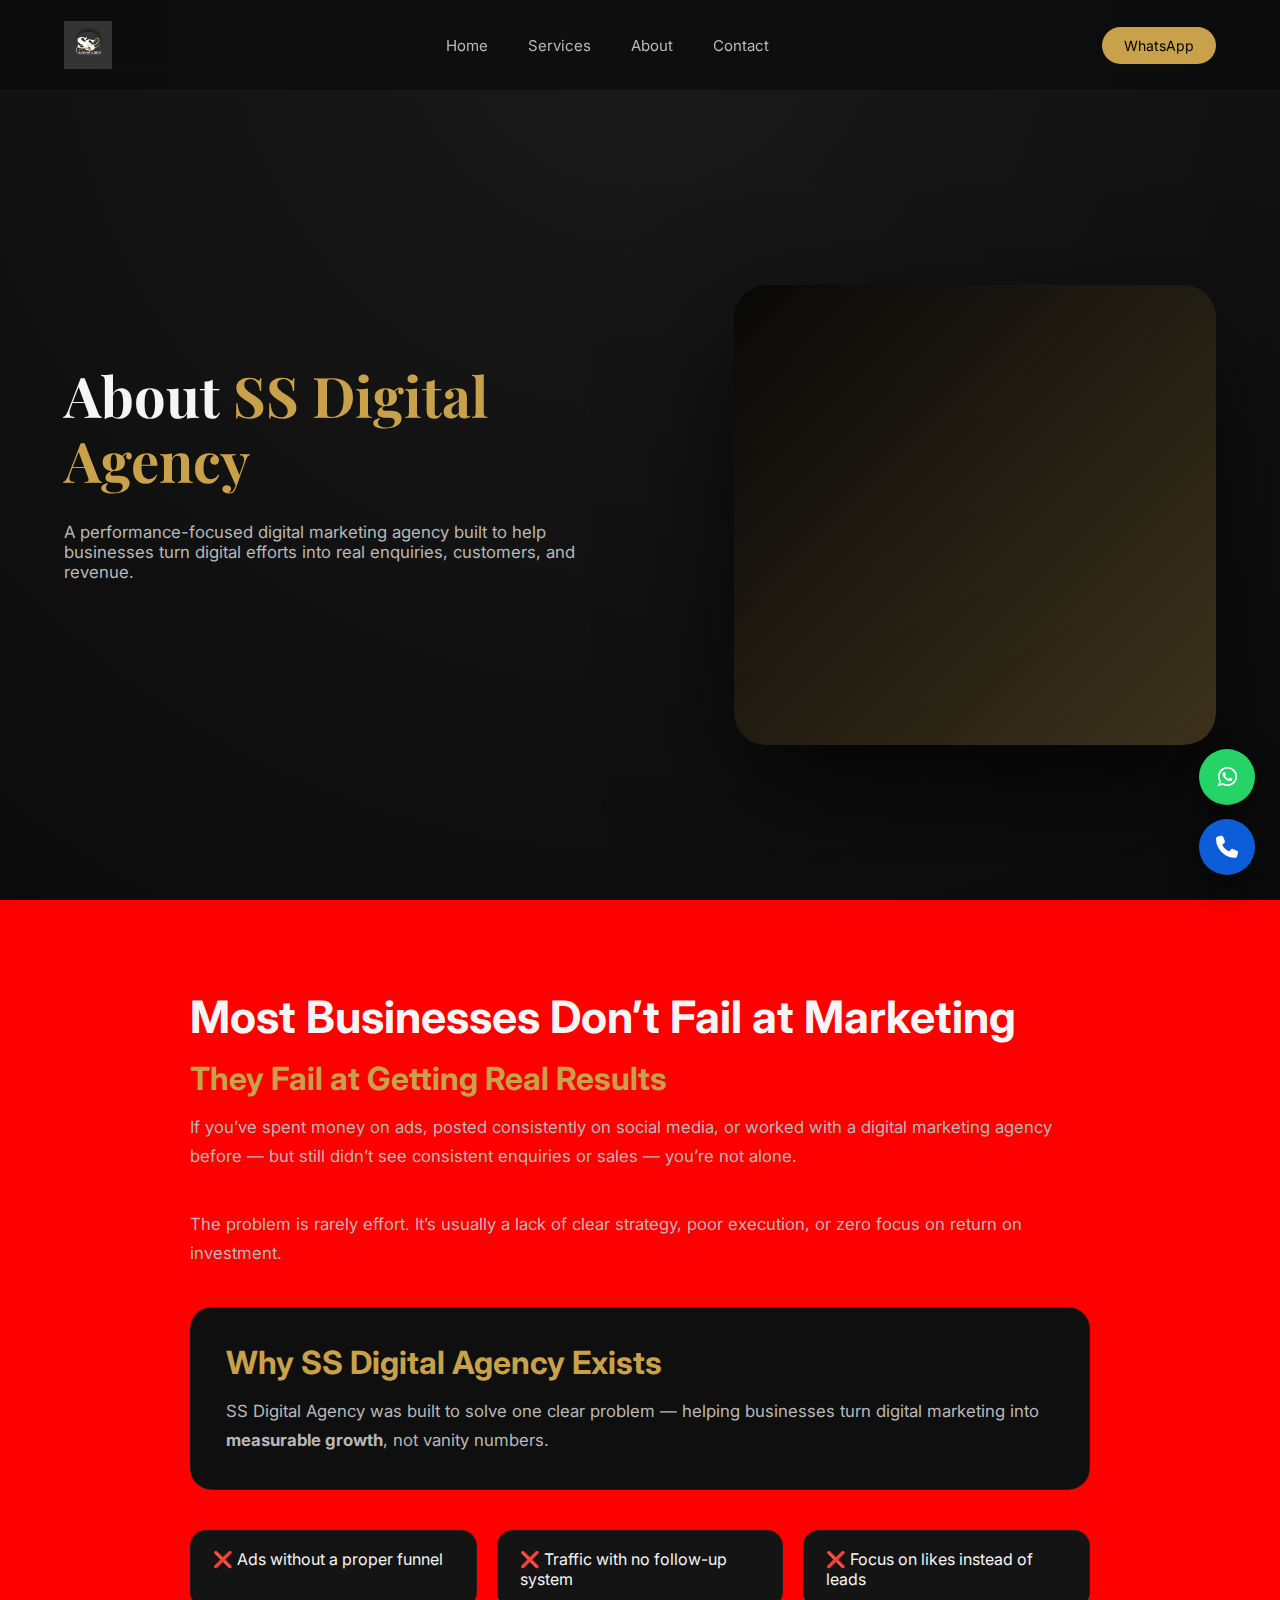
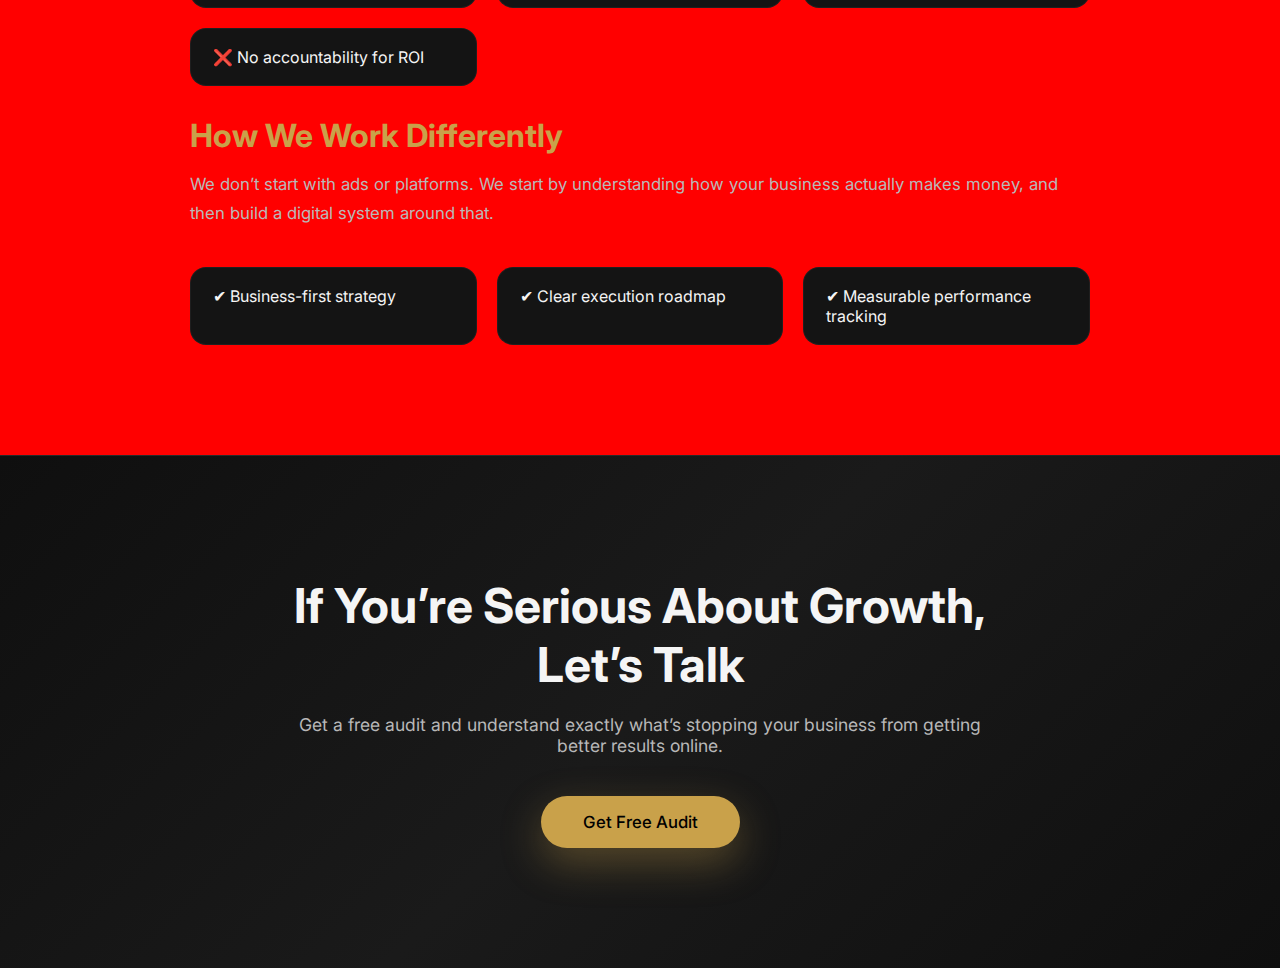
<file: about.html>
<!DOCTYPE html>
<html lang="en">
<head>
  <meta charset="UTF-8" />
  <title>About Us | SS Digital Agency</title>
  <meta name="viewport" content="width=device-width, initial-scale=1.0" />

  <!-- GOOGLE FONTS -->
  <link href="https://fonts.googleapis.com/css2?family=Playfair+Display:wght@600;700&family=Inter:wght@300;400;500;600&display=swap" rel="stylesheet">

  <!-- FONT AWESOME -->
  <link rel="stylesheet" href="https://cdnjs.cloudflare.com/ajax/libs/font-awesome/6.5.0/css/all.min.css"/>

  <!-- MAIN CSS -->
  <link rel="stylesheet" href="css/style.css">
</head>

<body>

<!-- HEADER -->
<header class="site-header">
  <div class="container header-inner">
    <img src="images/logo.png" class="logo" alt="SS Digital Agency">

    <nav class="nav">
      <a href="index.html">Home</a>
      <a href="services.html">Services</a>
      <a href="about.html">About</a>
      <a href="contact.html">Contact</a>
    </nav>

    <a href="https://wa.me/917009279013" class="header-btn">
      WhatsApp
    </a>
  </div>
</header>

<!-- HERO -->
<section class="hero">
  <div class="container hero-grid">
    <div class="hero-text">
      <h1>
        About <span>SS Digital Agency</span>
      </h1>

      <p>
        A performance-focused digital marketing agency built to help
        businesses turn digital efforts into real enquiries,
        customers, and revenue.
      </p>
    </div>

    <div class="hero-visual">
      <div class="hero-image-card home-hero-image">
        <div class="hero-image-overlay"></div>
      </div>
    </div>
  </div>
</section>

<!-- ABOUT STORY (SINGLE FLOW) -->
<section class="about-story">
  <div class="container about-story-flow">

    <div class="story-block">
      <h2>Most Businesses Don’t Fail at Marketing</h2>
      <h3>They Fail at Getting Real Results</h3>

      <p>
        If you’ve spent money on ads, posted consistently on social media,
        or worked with a digital marketing agency before — but still didn’t
        see consistent enquiries or sales — you’re not alone.
      </p>
    </div>

    <div class="story-block">
      <p>
        The problem is rarely effort.
        It’s usually a lack of clear strategy, poor execution,
        or zero focus on return on investment.
      </p>
    </div>

    <div class="story-block highlight">
      <h3>Why SS Digital Agency Exists</h3>
      <p>
        SS Digital Agency was built to solve one clear problem —
        helping businesses turn digital marketing into
        <strong>measurable growth</strong>, not vanity numbers.
      </p>
    </div>

    <div class="story-grid">
      <div>❌ Ads without a proper funnel</div>
      <div>❌ Traffic with no follow-up system</div>
      <div>❌ Focus on likes instead of leads</div>
      <div>❌ No accountability for ROI</div>
    </div>

    <div class="story-block">
      <h3>How We Work Differently</h3>
      <p>
        We don’t start with ads or platforms.
        We start by understanding how your business actually makes money,
        and then build a digital system around that.
      </p>
    </div>

    <div class="story-grid">
      <div>✔ Business-first strategy</div>
      <div>✔ Clear execution roadmap</div>
      <div>✔ Measurable performance tracking</div>
    </div>

  </div>
</section>

<!-- CTA -->
<section class="final-cta">
  <div class="final-cta-inner">
    <h2>If You’re Serious About Growth, Let’s Talk</h2>
    <p>
      Get a free audit and understand exactly what’s stopping your
      business from getting better results online.
    </p>

    <!-- REPLACE GOOGLE FORM LINK BELOW -->
    <a href="https://forms.gle/9ZebWXnMUH16nyGh6" class="cta-btn" target="_blank">
      Get Free Audit
    </a>
  </div>
</section>

<!-- FLOATING BUTTONS -->
<div class="floating-actions">
  <a href="https://wa.me/917009279013" class="float-btn whatsapp">
    <i class="fab fa-whatsapp"></i>
  </a>

  <a href="tel:7009279013" class="float-btn call">
    <i class="fas fa-phone"></i>
  </a>
</div>

</body>
</html>
</file>
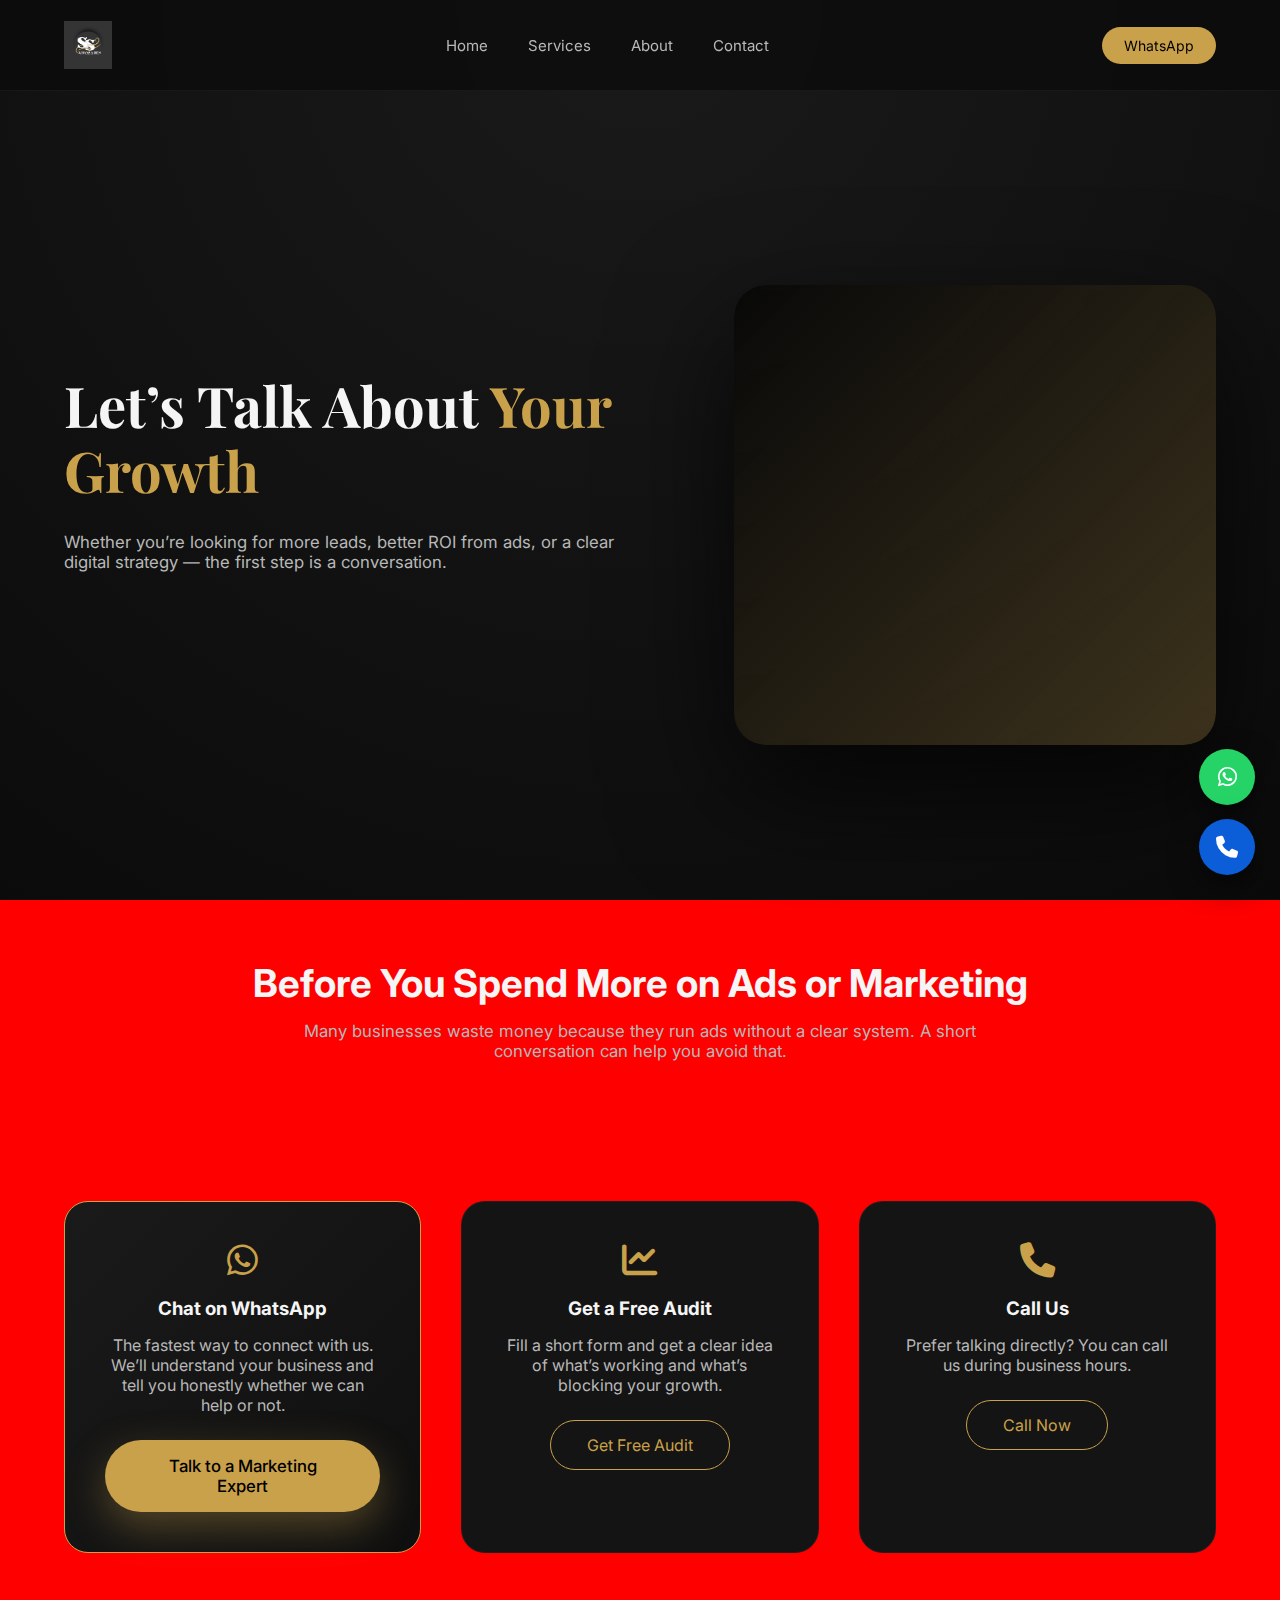
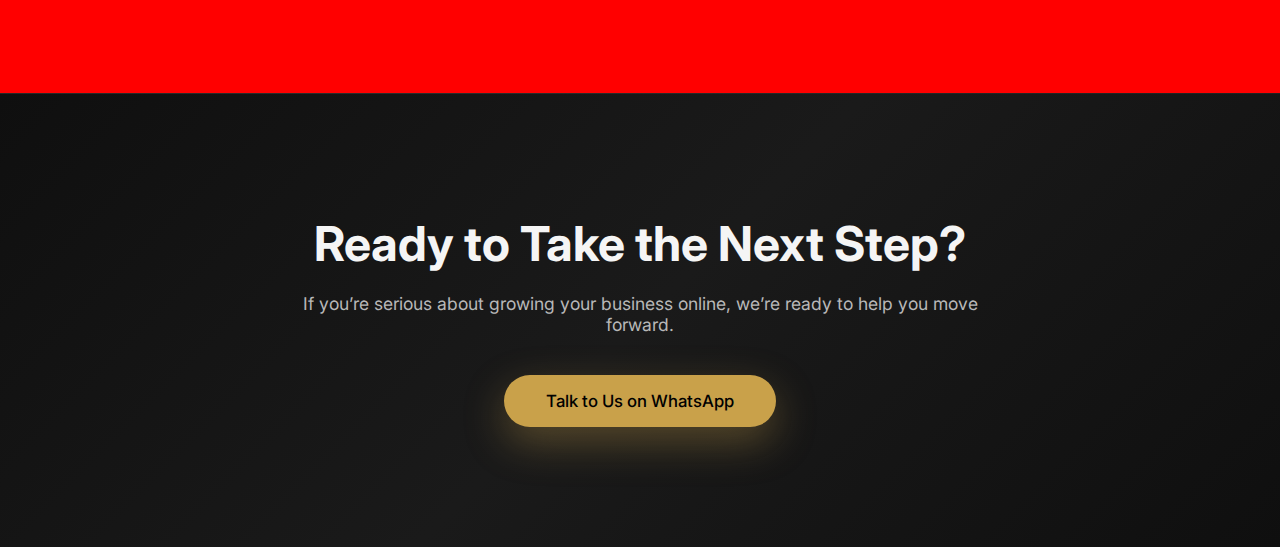
<file: contact.html>
<!DOCTYPE html>
<html lang="en">
<head>
  <meta charset="UTF-8" />
  <title>Contact Us | SS Digital Agency</title>
  <meta name="viewport" content="width=device-width, initial-scale=1.0" />

  <!-- GOOGLE FONTS -->
  <link href="https://fonts.googleapis.com/css2?family=Playfair+Display:wght@600;700&family=Inter:wght@300;400;500;600&display=swap" rel="stylesheet">

  <!-- FONT AWESOME -->
  <link rel="stylesheet" href="https://cdnjs.cloudflare.com/ajax/libs/font-awesome/6.5.0/css/all.min.css"/>

  <!-- MAIN CSS -->
  <link rel="stylesheet" href="css/style.css">
</head>

<body>

<!-- HEADER -->
<header class="site-header">
  <div class="container header-inner">
    <img src="images/logo.png" class="logo" alt="SS Digital Agency">

    <nav class="nav">
      <a href="index.html">Home</a>
      <a href="services.html">Services</a>
      <a href="about.html">About</a>
      <a href="contact.html">Contact</a>
    </nav>

    <a href="https://wa.me/917009279013" class="header-btn">
      WhatsApp
    </a>
  </div>
</header>

<!-- HERO -->
<section class="hero">
  <div class="container hero-grid">
    <div class="hero-text">
      <h1>
        Let’s Talk About <span>Your Growth</span>
      </h1>

      <p>
        Whether you’re looking for more leads, better ROI from ads,
        or a clear digital strategy — the first step is a conversation.
      </p>
    </div>

    <div class="hero-visual">
      <div class="hero-image-card home-hero-image">
        <div class="hero-image-overlay"></div>
      </div>
    </div>
  </div>
</section>

<!-- CONTACT OPTIONS -->

<section class="contact-intro">
  <div class="container">
    <h2>Before You Spend More on Ads or Marketing</h2>
    <p>
      Many businesses waste money because they run ads without a clear system.
      A short conversation can help you avoid that.
    </p>
  </div>
</section>


<section class="contact-options">
  <div class="container contact-grid">

    <!-- WhatsApp -->
    <div class="contact-card highlight">
      <i class="fab fa-whatsapp"></i>
      <h3>Chat on WhatsApp</h3>
<p>
  The fastest way to connect with us.
  We’ll understand your business and tell you honestly
  whether we can help or not.
</p>
      <a href="https://wa.me/917009279013" class="cta-btn">
Talk to a Marketing Expert
      </a>
    </div>

    <!-- Free Audit -->
    <div class="contact-card">
      <i class="fas fa-chart-line"></i>
      <h3>Get a Free Audit</h3>
      <p>
        Fill a short form and get a clear idea of
        what’s working and what’s blocking your growth.
      </p>
      <!-- REPLACE GOOGLE FORM LINK -->
      <a href="https://forms.gle/9ZebWXnMUH16nyGh6" target="_blank" class="cta-outline">
        Get Free Audit
      </a>
    </div>

    <!-- Call -->
    <div class="contact-card">
      <i class="fas fa-phone"></i>
      <h3>Call Us</h3>
      <p>
        Prefer talking directly?
        You can call us during business hours.
      </p>
      <a href="tel:7009279013" class="cta-outline">
        Call Now
      </a>
    </div>

  </div>
</section>

<!-- CTA FINAL -->
<section class="final-cta">
  <div class="final-cta-inner">
    <h2>Ready to Take the Next Step?</h2>
    <p>
      If you’re serious about growing your business online,
      we’re ready to help you move forward.
    </p>

    <a href="https://wa.me/917009279013" class="cta-btn">
      Talk to Us on WhatsApp
    </a>
  </div>
</section>

<!-- FLOATING BUTTONS -->
<div class="floating-actions">
  <a href="https://wa.me/917009279013" class="float-btn whatsapp">
    <i class="fab fa-whatsapp"></i>
  </a>

  <a href="tel:7009279013" class="float-btn call">
    <i class="fas fa-phone"></i>
  </a>
</div>

</body>
</html>
</file>
<file: css/style.css>
body {
  background: red !important;
}






/* RESET */
* {
  margin: 0;
  padding: 0;
  box-sizing: border-box;
}

body {
  font-family: 'Inter', sans-serif;
  background: #0b0b0b;
  color: #f5f5f5;
  overflow-x: hidden;
}

.container {
  width: 90%;
  max-width: 1300px;
  margin: auto;
}

/* HEADER */
.site-header {
  position: fixed;
  top: 0;
  width: 100%;
  z-index: 1000;
  background: rgba(10, 10, 10, 0.7);
  backdrop-filter: blur(12px);
  border-bottom: 1px solid rgba(255,255,255,0.05);
}

.header-inner {
  height: 90px;
  display: flex;
  align-items: center;
  justify-content: space-between;
}

.logo {
  height: 48px;
}

.nav a {
  margin: 0 18px;
  color: #b8b8b8;
  text-decoration: none;
  font-size: 15px;
}

.nav a:hover {
  color: #c9a14a;
}

.header-btn {
  background: #c9a14a;
  color: #000;
  padding: 10px 22px;
  border-radius: 30px;
  text-decoration: none;
  font-size: 14px;
}

/* HERO */
.hero {
  min-height: 100vh;
  display: flex;
  align-items: center;
  padding-top: 90px;
  background: radial-gradient(circle at top, #1a1a1a, #0b0b0b);
}

.hero-grid {
  display: grid;
  grid-template-columns: 1.1fr 0.9fr;
  gap: 80px;
  align-items: center;
}

.hero h1 {
  font-family: 'Playfair Display', serif;
  font-size: 3.5rem;
  line-height: 1.15;
}

.hero h1 span {
  color: #c9a14a;
}

.hero p {
  margin: 30px 0 45px;
  color: #b8b8b8;
  font-size: 1.05rem;
  max-width: 550px;
}

.hero-actions a {
  margin-right: 15px;
  padding: 14px 32px;
  border-radius: 40px;
  text-decoration: none;
  font-size: 15px;
}

.btn-primary {
  background: #c9a14a;
  color: #000;
}

.btn-outline {
  border: 1px solid #c9a14a;
  color: #c9a14a;
}

.hero-visual {
  position: relative;
  height: 420px;
}

.hero-glow {
  width: 320px;
  height: 320px;
  background: radial-gradient(circle, rgba(201,161,74,0.3), transparent 70%);
  border-radius: 50%;
  filter: blur(80px);
  animation: glow 6s infinite ease-in-out;
}

@keyframes glow {
  0% { transform: scale(1); }
  50% { transform: scale(1.15); }
  100% { transform: scale(1); }
}

/* FLOATING BUTTONS */
.floating-actions {
  position: fixed;
  right: 25px;
  bottom: 25px;
  display: flex;
  flex-direction: column;
  gap: 14px;
  z-index: 999;
}

.float-btn {
  width: 56px;
  height: 56px;
  border-radius: 50%;
  display: flex;
  align-items: center;
  justify-content: center;
  color: #fff;
  font-size: 22px;
  text-decoration: none;
  box-shadow: 0 12px 30px rgba(0,0,0,0.5);
}

.float-btn.whatsapp {
  background: #25D366;
  animation: pulse 2s infinite;
}

.float-btn.call {
  background: #0b5ed7;
  animation: bounce 2.5s infinite;
}

@keyframes pulse {
  0% { transform: scale(1); }
  50% { transform: scale(1.08); }
  100% { transform: scale(1); }
}

@keyframes bounce {
  0%,100% { transform: translateY(0); }
  50% { transform: translateY(-6px); }
}

/* RESPONSIVE */
@media (max-width: 900px) {
  .hero-grid {
    grid-template-columns: 1fr;
    text-align: center;
  }

  .hero h1 {
    font-size: 2.4rem;
  }

  .nav {
    display: none;
  }
}




/* ================================
   SERVICES PAGE
================================ */

.services-section {
  padding: 120px 0;
  background: #0b0b0b;
}

.services-grid {
  display: grid;
  grid-template-columns: repeat(auto-fit, minmax(280px, 1fr));
  gap: 35px;
}

.service-card {
  background: #141414;
  padding: 40px 35px;
  border-radius: 22px;
  border: 1px solid rgba(255,255,255,0.06);
  transition: all 0.4s ease;
}

.service-card h3 {
  font-family: 'Playfair Display', serif;
  font-size: 1.3rem;
  margin-bottom: 15px;
  color: #ffffff;
}

.service-card p {
  color: #b8b8b8;
  font-size: 0.95rem;
  line-height: 1.6;
}

.service-card:hover {
  transform: translateY(-10px);
  border-color: #c9a14a;
  box-shadow: 0 20px 50px rgba(0,0,0,0.5);
}

.service-card.highlight {
  background: linear-gradient(145deg, #1a1a1a, #0f0f0f);
  border-color: #c9a14a;
}





.services-grid {
  justify-items: center;
}

.service-card {
  width: 100%;
  max-width: 420px;
}




.final-cta {
  background: radial-gradient(circle at top, #1a1a1a, #0b0b0b);
  border-top: 1px solid rgba(255,255,255,0.05);
}

.final-cta-box h2 {
  font-size: 2.8rem;
}

.final-cta-box a {
  margin-top: 20px;
}




/* ENSURE SERVICE CARDS ARE FULLY VISIBLE AFTER GSAP */
.service-card {
  opacity: 1 !important;
  transform: none;
}




/* IMAGE BACKED SERVICE CARD */
.image-card {
  padding: 0;
  overflow: hidden;
}

.service-img {
  height: 180px;
  background-size: cover;
  background-position: center;
  filter: grayscale(100%);
  transition: all 0.4s ease;
}

.image-card:hover .service-img {
  filter: grayscale(0%);
  transform: scale(1.05);
}

.service-content {
  padding: 35px;
}




/* SERVICES HERO RIGHT VISUAL */
.abstract-visual {
  width: 100%;
  height: 420px;
  border-radius: 28px;
  background: radial-gradient(
      circle at 30% 30%,
      rgba(201,161,74,0.25),
      transparent 60%
    ),
    radial-gradient(
      circle at 70% 60%,
      rgba(255,255,255,0.08),
      transparent 55%
    );
  filter: blur(0.2px);
  animation: floatGlow 8s ease-in-out infinite;
}

@keyframes floatGlow {
  0% {
    transform: translateY(0) scale(1);
  }
  50% {
    transform: translateY(-12px) scale(1.03);
  }
  100% {
    transform: translateY(0) scale(1);
  }
}



/* REAL HERO VISUAL (SERVICES PAGE) */
.hero-image-card {
  width: 100%;
  height: 420px;
  border-radius: 28px;
  background-image: url("https://images.unsplash.com/photo-1556761175-4b46a572b786");
  background-size: cover;
  background-position: center;
  position: relative;
  overflow: hidden;
  box-shadow: 0 40px 100px rgba(0,0,0,0.6);
  animation: heroFloat 8s ease-in-out infinite;
}

/* Dark glass overlay */
.hero-image-overlay {
  position: absolute;
  inset: 0;
  background: linear-gradient(
    135deg,
    rgba(0,0,0,0.65),
    rgba(201,161,74,0.25)
  );
  backdrop-filter: blur(2px);
}

/* Subtle floating motion */
@keyframes heroFloat {
  0% {
    transform: translateY(0);
  }
  50% {
    transform: translateY(-10px);
  }
  100% {
    transform: translateY(0);
  }
}




/* HERO VALUE POINTS */
.hero-points {
  margin-top: 35px;
  display: flex;
  flex-direction: column;
  gap: 12px;
}

.hero-points div {
  font-size: 1rem;
  color: #d1d1d1;
}



/* PREMIUM CTA SECTION */
.final-cta {
  margin-top: 40px;
  padding: 120px 20px;
  background: linear-gradient(
    135deg,
    #0f0f0f,
    #1a1a1a,
    #0f0f0f
  );
  text-align: center;
  border-top: 1px solid rgba(255,255,255,0.08);
}

.final-cta-inner {
  max-width: 720px;
  margin: auto;
}

.final-cta h2 {
  font-size: 3rem;
  margin-bottom: 20px;
}

.final-cta p {
  font-size: 1.1rem;
  color: #b8b8b8;
  margin-bottom: 40px;
}

/* CTA BUTTON */
.cta-btn {
  display: inline-block;
  padding: 16px 42px;
  background: #c9a14a;
  color: #000;
  border-radius: 40px;
  font-size: 1.05rem;
  font-weight: 500;
  text-decoration: none;
  box-shadow: 0 15px 40px rgba(201,161,74,0.35);
  transition: all 0.3s ease;
}

.cta-btn:hover {
  transform: translateY(-4px);
  box-shadow: 0 20px 60px rgba(201,161,74,0.55);
}



/* HOME HERO IMAGE CARD */
.home-hero-image {
  width: 100%;
  height: 460px;
  border-radius: 32px;
  background-image: url("https://images.unsplash.com/photo-1521737604893-d14cc237f11d");
  background-size: cover;
  background-position: center;
  position: relative;
  overflow: hidden;
  box-shadow: 0 45px 120px rgba(0,0,0,0.7);
  animation: heroFloat 8s ease-in-out infinite;
}

/* Overlay for readability */
.hero-image-overlay {
  position: absolute;
  inset: 0;
  background: linear-gradient(
    135deg,
    rgba(0,0,0,0.6),
    rgba(201,161,74,0.25)
  );
}



/* ABOUT PAGE */
.about-section {
  padding: 80px 0;
}

.about-grid {
  display: grid;
  grid-template-columns: 1.1fr 0.9fr;
  gap: 80px;
  align-items: center;
}

.about-text h2 {
  font-size: 2.6rem;
  margin-bottom: 20px;
}

.about-text p {
  color: #b8b8b8;
  font-size: 1.05rem;
  margin-bottom: 18px;
}

.about-image img {
  width: 100%;
  border-radius: 28px;
  box-shadow: 0 40px 100px rgba(0,0,0,0.6);
}

/* APPROACH */
.about-approach {
  background: #0f0f0f;
  padding: 120px 0;
}

.about-approach h2 {
  text-align: center;
  font-size: 2.8rem;
  margin-bottom: 60px;
}

.approach-grid {
  display: grid;
  grid-template-columns: repeat(auto-fit, minmax(260px, 1fr));
  gap: 40px;
}

.approach-card {
  background: #141414;
  padding: 40px;
  border-radius: 22px;
  border: 1px solid rgba(255,255,255,0.05);
}

.approach-card h3 {
  margin-bottom: 15px;
}

.approach-card p {
  color: #b8b8b8;
}

/* TRUST */
.about-trust {
  padding: 120px 0;
}

.about-trust h2 {
  text-align: center;
  font-size: 2.8rem;
  margin-bottom: 40px;
}

.trust-grid {
  display: grid;
  grid-template-columns: repeat(auto-fit, minmax(220px, 1fr));
  gap: 25px;
  text-align: center;
}

.trust-grid div {
  padding: 20px;
  background: #141414;
  border-radius: 16px;
  border: 1px solid rgba(255,255,255,0.05);
}




/* ABOUT PAGE – SALES DRIVEN */

.about-problem {
  padding: 120px 0;
}

.about-problem-grid {
  display: grid;
  grid-template-columns: 1.1fr 0.9fr;
  gap: 80px;
  align-items: center;
}

.about-problem-text h2 {
  font-size: 2.6rem;
  margin-bottom: 10px;
}

.about-problem-text h3 {
  font-size: 2rem;
  color: #c9a14a;
  margin-bottom: 25px;
}

.about-problem-text p {
  color: #b8b8b8;
  font-size: 1.05rem;
  margin-bottom: 18px;
}

.about-problem-visual img {
  width: 100%;
  border-radius: 28px;
  box-shadow: 0 40px 100px rgba(0,0,0,0.6);
}

/* POSITIONING */
.about-positioning {
  background: #0f0f0f;
  padding: 120px 0;
  text-align: center;
}

.about-positioning h2 {
  font-size: 2.8rem;
  margin-bottom: 30px;
}

.about-positioning p {
  color: #b8b8b8;
  font-size: 1.1rem;
  max-width: 820px;
  margin: 0 auto 20px;
}

/* REALITY CHECK */
.about-reality {
  padding: 120px 0;
}

.about-reality h2 {
  text-align: center;
  font-size: 2.8rem;
  margin-bottom: 50px;
}

.reality-grid {
  display: grid;
  grid-template-columns: repeat(auto-fit, minmax(260px, 1fr));
  gap: 25px;
}

.reality-grid div {
  background: #141414;
  padding: 25px;
  border-radius: 18px;
  border: 1px solid rgba(255,255,255,0.05);
}

/* DIFFERENCE */
.about-difference {
  background: #0f0f0f;
  padding: 120px 0;
}

.about-difference h2 {
  text-align: center;
  font-size: 2.8rem;
  margin-bottom: 60px;
}

.difference-grid {
  display: grid;
  grid-template-columns: repeat(auto-fit, minmax(260px, 1fr));
  gap: 40px;
}

.difference-card {
  background: #141414;
  padding: 40px;
  border-radius: 22px;
  border: 1px solid rgba(255,255,255,0.05);
}

.difference-card h3 {
  margin-bottom: 15px;
}


/* SECTION DIVIDER */
.section-divider {
  width: 100%;
  height: 1px;
  background: linear-gradient(
    to right,
    transparent,
    rgba(255,255,255,0.12),
    transparent
  );
  margin: 40px 0;
}


/* ABOUT STORY FLOW (SINGLE NARRATIVE) */

.about-story {
  padding: 90px 0;
}

.about-story-flow {
  max-width: 900px;
  margin: auto;
}

.story-block {
  margin-bottom: 40px;
}

.story-block h2 {
  font-size: 2.8rem;
  margin-bottom: 15px;
}

.story-block h3 {
  font-size: 2rem;
  color: #c9a14a;
  margin-bottom: 15px;
}

.story-block p {
  color: #b8b8b8;
  font-size: 1.05rem;
  line-height: 1.7;
}

.story-block.highlight {
  background: #0f0f0f;
  padding: 35px;
  border-radius: 22px;
  border: 1px solid rgba(255,255,255,0.06);
}

.story-grid {
  display: grid;
  grid-template-columns: repeat(auto-fit, minmax(260px, 1fr));
  gap: 20px;
  margin: 30px 0 50px;
}

.story-grid div {
  background: #141414;
  padding: 18px 22px;
  border-radius: 16px;
  border: 1px solid rgba(255,255,255,0.05);
}




/* REMOVE DEAD SPACE AFTER ABOUT STORY */
.about-story {
  padding-bottom: 40px;
}

.story-grid {
  margin-bottom: 30px;
}



/* CONTACT PAGE */

.contact-options {
  padding: 100px 0;
}

.contact-grid {
  display: grid;
  grid-template-columns: repeat(auto-fit, minmax(260px, 1fr));
  gap: 40px;
}

.contact-card {
  background: #141414;
  padding: 40px;
  border-radius: 24px;
  border: 1px solid rgba(255,255,255,0.05);
  text-align: center;
}

.contact-card i {
  font-size: 2.2rem;
  color: #c9a14a;
  margin-bottom: 20px;
}

.contact-card h3 {
  margin-bottom: 15px;
}

.contact-card p {
  color: #b8b8b8;
  margin-bottom: 25px;
}

.contact-card.highlight {
  background: linear-gradient(135deg, #1a1a1a, #0f0f0f);
  border-color: #c9a14a;
}

/* Buttons */
.cta-outline {
  display: inline-block;
  padding: 14px 36px;
  border-radius: 40px;
  border: 1px solid #c9a14a;
  color: #c9a14a;
  text-decoration: none;
}

.cta-outline:hover {
  background: #c9a14a;
  color: #000;
}


/* CONTACT INTRO */
.contact-intro {
  padding: 60px 0 40px;
  text-align: center;
}

.contact-intro h2 {
  font-size: 2.4rem;
  margin-bottom: 15px;
}

.contact-intro p {
  color: #b8b8b8;
  max-width: 720px;
  margin: auto;
  font-size: 1.05rem;
}
</file>
